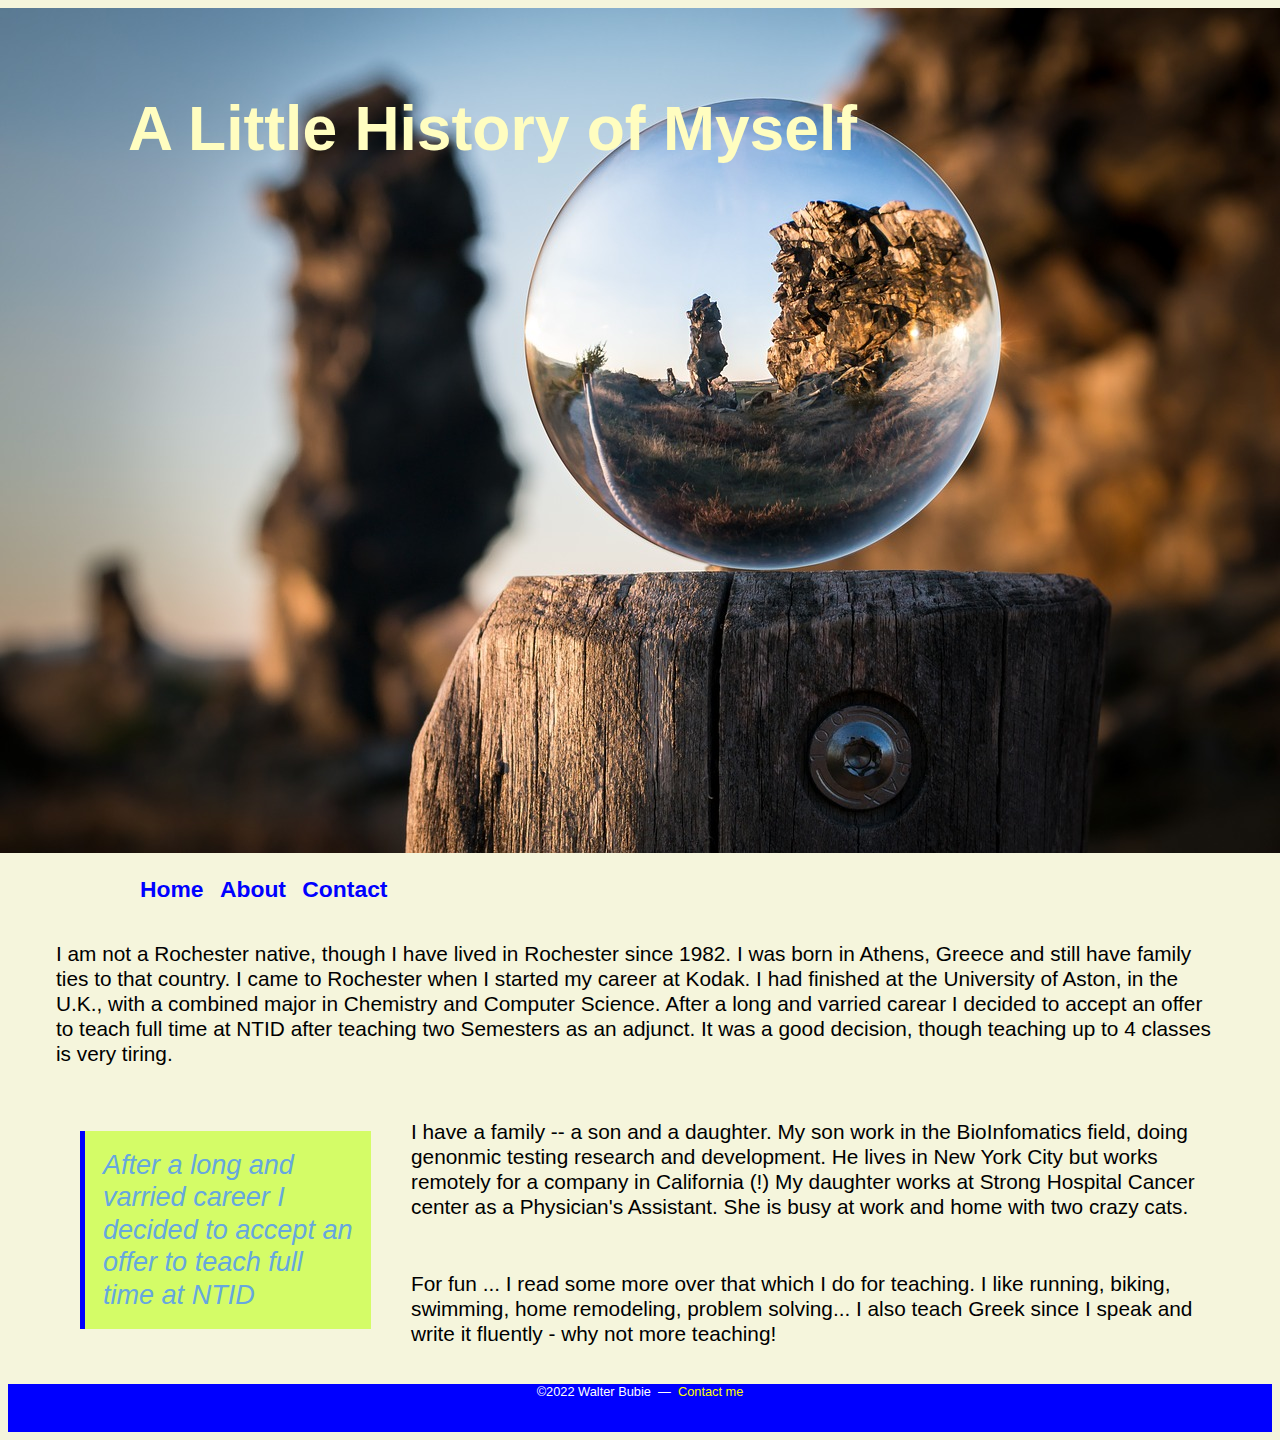
<file: index.html>
<!DOCTYPE html>
<html lang="en">
    <head>
        <meta charset="UTF-8" />
        <meta http-equiv="X-UA-Compatible" content="IE=edge" />
        <!-- <meta name="viewport" content="width=device-width, initial-scale=1.0" /> -->
        <title>About Prof Walter</title>
        <!-- <link https://unpkg.com/@csstools/normalize.css" rel="stylesheet" /> -->
        <link
            rel="stylesheet"
            href="aboutmestuff/aboutstyle.css"
            type="text/css"
        />
    </head>
    <body>
        <main>
            <div class="herocenter">
                <img
                    src="aboutmestuff/glassballimages/glass-ball-pixabay-large.jpg"
                    alt="glass ball as lens"
                    sizes="100vw"
                    srcset="
                        aboutmestuff/glassballimages/glass-ball-pixabay-large.jpg  1280w,
                        aboutmestuff/glassballimages/glass-ball-pixabay-medium.jpg  800w,
                        aboutmestuff/glassballimages/glass-ball-pixabay-small.jpg   640w
                    "
                />
            </div>
            <div id="wrapper">
                <header>
                    <!-- <div class="headerimg"></div> -->
                    <h1>A Little History of Myself</h1>
                    <!-- <h2>Keeping It Simple</h2> -->
                </header>
                <nav class="navbox">
                    <ul>
                        <li><a href="index.html">Home</a></li>
                        <li><a href="aboutmestuff/about.html">About</a></li>
                        <li><a href="aboutmestuff/contact.html">Contact</a></li>
                    </ul>
                </nav>
                <p>
                    I am not a Rochester native, though I have lived in
                    Rochester since 1982. I was born in Athens, Greece and still
                    have family ties to that country. I came to Rochester when I
                    started my career at Kodak. I had finished at the University
                    of Aston, in the U.K., with a combined major in Chemistry
                    and Computer Science. After a long and varried carear I
                    decided to accept an offer to teach full time at NTID after
                    teaching two Semesters as an adjunct. It was a good
                    decision, though teaching up to 4 classes is very tiring.
                </p>
                <blockquote>
                    After a long and varried career I decided to accept an offer
                    to teach full time at NTID
                </blockquote>

                <p>
                    I have a family -- a son and a daughter. My son work in the
                    BioInfomatics field, doing genonmic testing research and
                    development. He lives in New York City but works remotely
                    for a company in California (!) My daughter works at Strong
                    Hospital Cancer center as a Physician's Assistant. She is
                    busy at work and home with two crazy cats.
                </p>
                <p>
                    For fun ... I read some more over that which I do for
                    teaching. I like running, biking, swimming, home remodeling,
                    problem solving... I also teach Greek since I speak and
                    write it fluently - why not more teaching!
                </p>
            </div>
        </main>
        <footer>
            &copy;2022 Walter Bubie &nbsp;&mdash;&nbsp;
            <a href="mailto:wcbics@rit.edu" style="color: yellow">
                Contact me</a
            >
        </footer>
    </body>
</html>
</file>
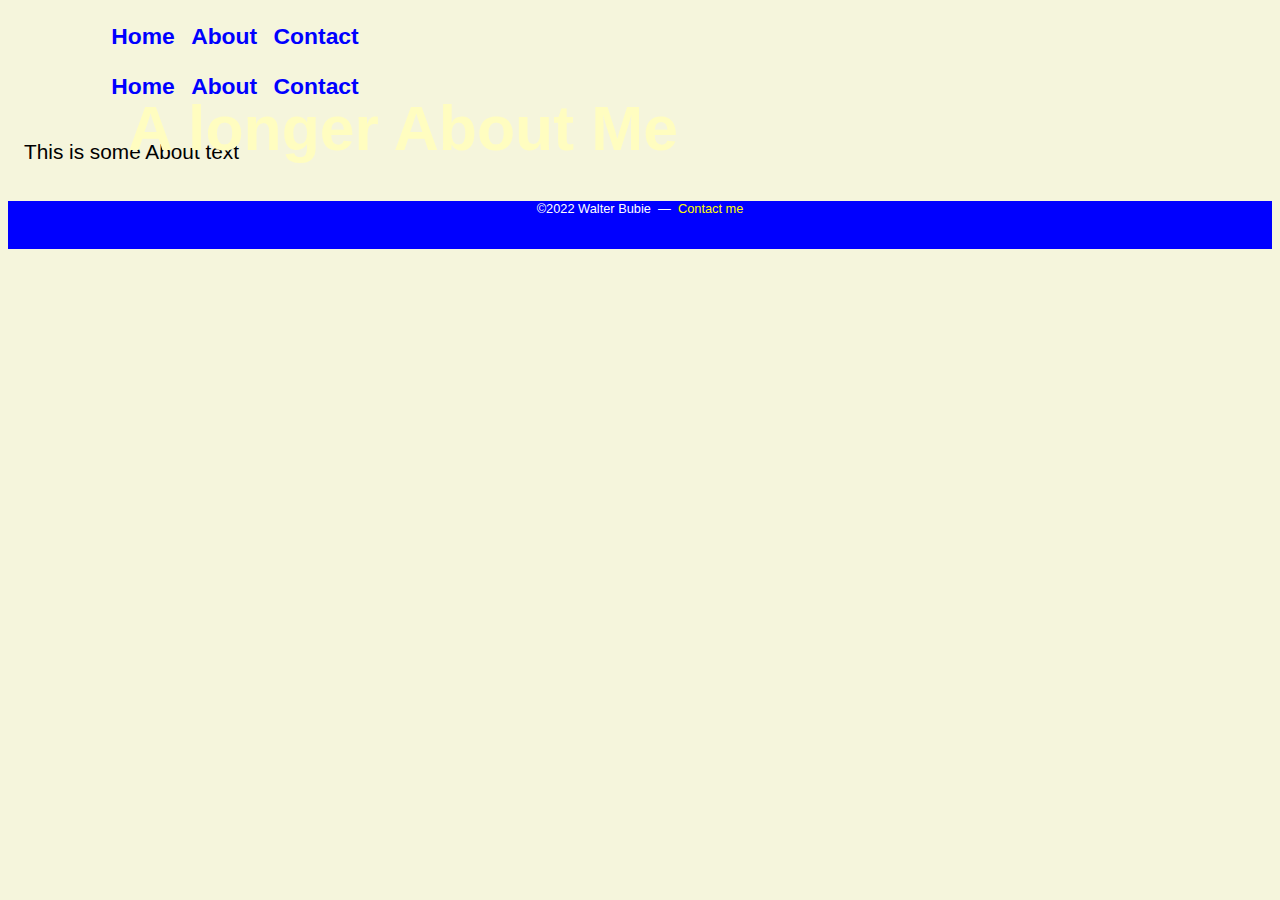
<file: aboutmestuff/about.html>
<!DOCTYPE html>
<html lang="en">
    <head>
        <meta charset="UTF-8" />
        <meta http-equiv="X-UA-Compatible" content="IE=edge" />
        <meta name="viewport" content="width=device-width, initial-scale=1.0" />
        <title>About::About Walter</title>
        <link rel="stylesheet" href="aboutstyle.css" type="text/css" />
    </head>
    <body>
        <nav class="navbox">
            <ul>
                <li><a href="../index.html">Home</a></li>
                <li><a href="about.html">About</a></li>
                <li><a href="contact.html">Contact</a></li>
            </ul>
        </nav>
        <main>
            <header>
                <div class="headerimg"></div>
                <h1>A longer About Me</h1>
                <!-- <h2>Keeping It Simple</h2> -->
            </header>
            <nav>
                <div class="navbox">
                    <ul>
                        <li><a href="about_walter.html">Home</a></li>
                        <li><a href="about.html">About</a></li>
                        <li><a href="contact.html">Contact</a></li>
                    </ul>
                </div>
            </nav>
            <p>This is some About text</p>
        </main>
        <footer>
            &copy;2022 Walter Bubie &nbsp;&mdash;&nbsp;
            <a href="mailto:wcbics@rit.edu" style="color: yellow">
                Contact me</a
            >
        </footer>
    </body>
</html>
</file>
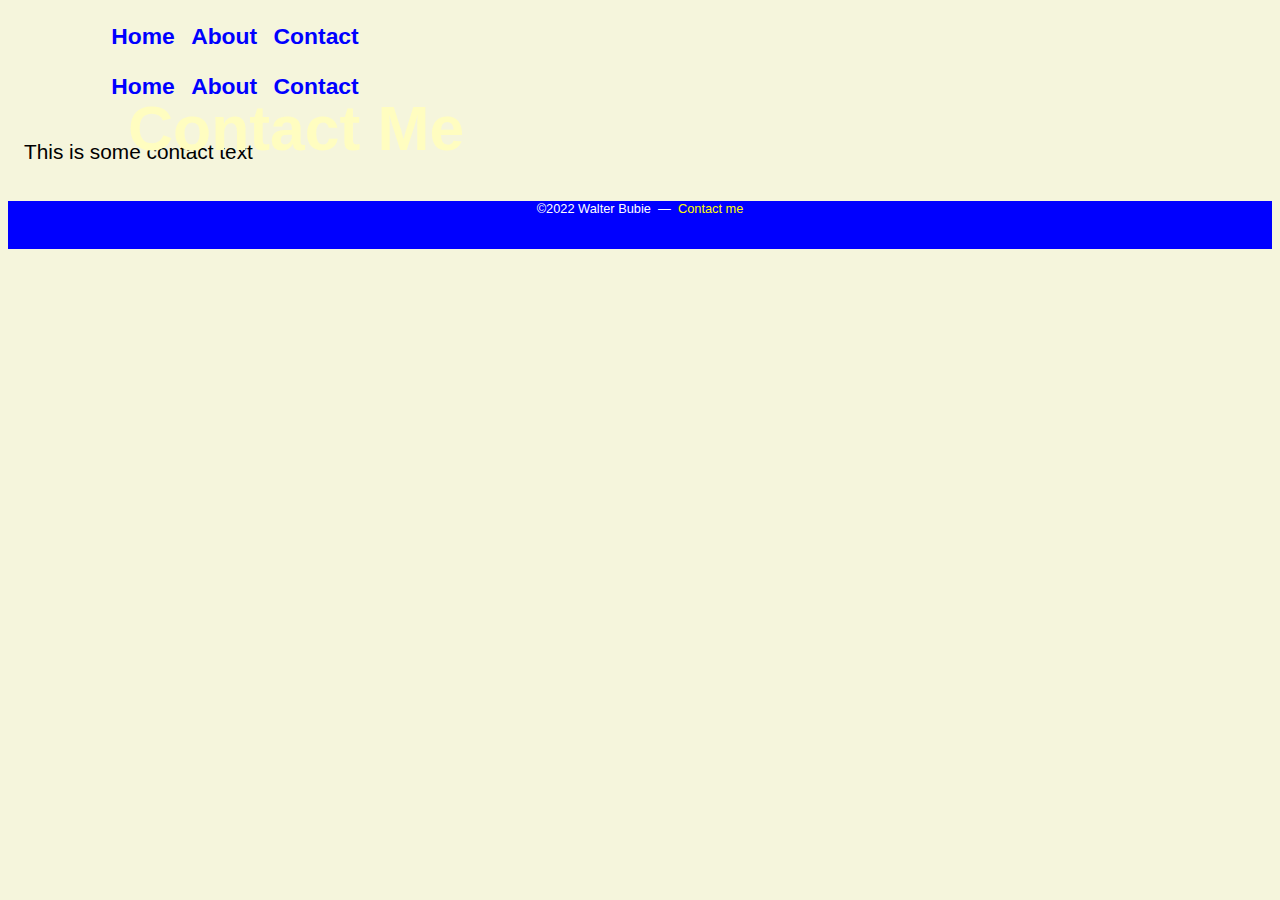
<file: aboutmestuff/contact.html>
<!DOCTYPE html>
<html lang="en">
    <head>
        <meta charset="UTF-8" />
        <meta http-equiv="X-UA-Compatible" content="IE=edge" />
        <meta name="viewport" content="width=device-width, initial-scale=1.0" />
        <title>Contact::About Walter</title>
        <link rel="stylesheet" href="aboutstyle.css" type="text/css" />
    </head>
    <body>
        <nav class="navbox">
            <ul>
                <li><a href="../index.html">Home</a></li>
                <li><a href="about.html">About</a></li>
                <li><a href="contact.html">Contact</a></li>
            </ul>
        </nav>
        <main>
            <header>
                <div class="headerimg"></div>
                <h1>Contact Me</h1>
                <!-- <h2>Keeping It Simple</h2> -->
            </header>
            <nav>
                <div class="navbox">
                    <ul>
                        <li><a href="about_walter.html">Home</a></li>
                        <li><a href="about.html">About</a></li>
                        <li><a href="contact.html">Contact</a></li>
                    </ul>
                </div>
            </nav>
            <p>This is some contact text</p>
        </main>
        <footer>
            &copy;2022 Walter Bubie &nbsp;&mdash;&nbsp;
            <a href="mailto:wcbics@rit.edu" style="color: yellow">
                Contact me</a
            >
        </footer>
    </body>
</html>
</file>
<file: aboutmestuff/aboutstyle.css>
/*
    Exploratory CSS for About Walter
*/
body {
    font-family: Helvetica, Arial, sans-serif;
    font-size: 1.3rem;
    background-color: beige;
    line-height: 1.2;
}
#wrapper {
    max-width: 1200px;
    margin-left: auto;
    margin-right: auto;
}
h1 {
    position: absolute;
    top: 50px;
    left: 10%;
    color: rgb(255, 253, 192);
    font-size: 3em;
    text-align: center;
    font-weight: bolder;
    /* padding-top:15%; */
    /* opacity: .3; */
}
h2 {
    letter-spacing: 4px;
    text-align: center;
    font-weight: 400;
    font-size: 1.5em;
    /* text-transform: uppercase; */
}
blockquote {
    /* position: relative; */
    float: left;
    left: -100px;
    font-size: 1.3em;
    font-style: italic;
    width: 250px;
    color: rgb(102, 167, 223);
    padding: 1.5%;
    border-left: 5px solid blue;
    background-color: rgb(212, 252, 103);
    /* text-align: center; */
    /* margin-left: auto;
                margin-right: auto; */
}
blockquote:hover {
    box-shadow: 4px 4px 8px #333333;
}
/* .headerimg {
                background-image: url('competition2.png');
                height: 300px;
                opacity: 0.3;
            }
            .p1 {
                float: left;
                background-color: blanchedalmond;
                width:50%;
                opacity: .5;
            } */
.herocenter {
    display: flex;
    justify-content: center;
}
nav {
    font-size: 1.1em;
    font-weight: bold;
}
.navbox {
    margin-left: auto;
    margin-right: auto;
    width: 90%;
}
nav ul {
    list-style-type: none;
}

nav li {
    display: inline-block;
}
nav a {
    text-decoration: none;
    padding-right: 10px;
}
nav a:link {
    color: blue;
}
nav a:visited {
    color: orangered;
}
nav a:hover {
    text-shadow: 2px 2px 4px #444444;
}
nav a:active {
    color: white;
    background-color: blue;
}
p {
    padding: 1rem;
}
footer {
    background-color: blue;
    color: white;
    height: 3rem;
    text-align: center;
    font-size: 0.8rem;
}
footer a {
    text-decoration: none;
}
@media (max-width: 480px) {
    h1 {
        color: rgb(255, 253, 192);
        font-size: 1.5em;
        text-align: center;
        font-weight: bolder;
        /* padding-top:15%; */
        /* opacity: .3; */
    }
}
</file>
